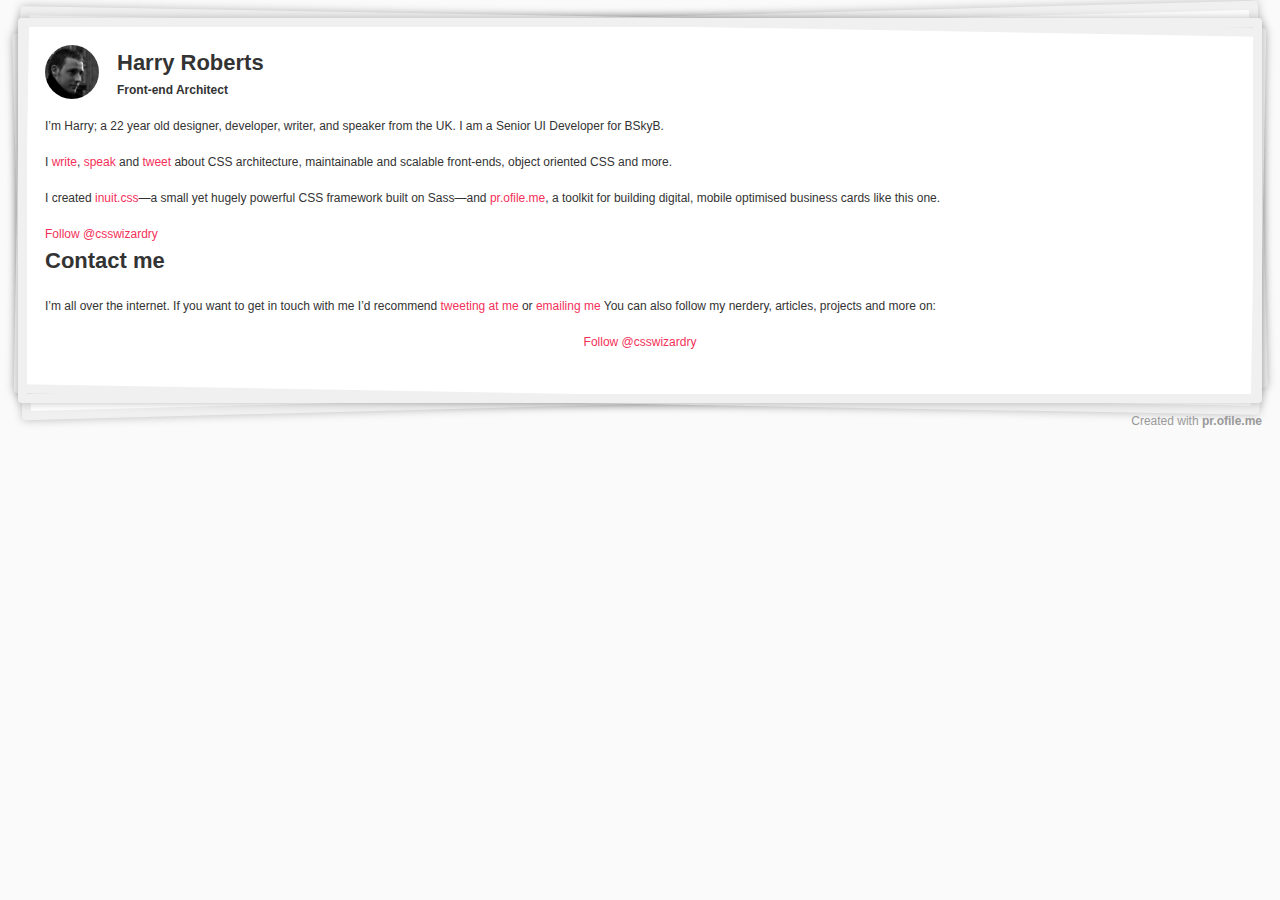
<file: index.html>
<!DOCTYPE html>
<html lang=en>
<head>
	<meta charset=UTF-8>
	<meta name=viewport content="width=device-width, minimum-scale=1.0, maximum-scale=1.0">
	<meta name=apple-mobile-web-app-capable content=yes>
	<meta name=apple-mobile-web-app-status-bar-style content="">

	<title>Harry Roberts &ndash; pr.ofile.me</title>

	<link rel=stylesheet href=css/pr.ofile.me.min.css>

	<link rel="shortcut icon" href=img/avatar.png>
	<link rel=apple-touch-icon-precomposed href=img/avatar.png>
	<link type=text/plain rel=author href=humans.txt>
</head>
<body>
    
    <div class=card>
        
        <div class=card__front>
            
            <div class="media  intro">
                
                <img src=img/avatar.png alt="Photo of Harry Roberts" class="media__img  intro__avatar" width=54 height=54>
                <div class=media__body>
                    <h1 class="gamma  intro__name">Harry Roberts</h1>
                    <p class=intro__tagline>Front-end Architect</p>
                </div>
                
            </div><!-- /intro -->
            
            <p>I&rsquo;m Harry; a 22 year old designer, developer, writer, and speaker from the UK. I am a Senior UI Developer for BSkyB.</p>
            
            <p>I <a href=http://csswizardry.com>write</a>, <a href=http://speakerdeck.com/u/csswizardry/>speak</a> and <a href=http://twitter.com/csswizardry>tweet</a> about CSS architecture, maintainable and scalable front-ends, object oriented CSS and more.</p>
            
            <p>I created <a href=http://inuitcss.com>inuit.css</a>&mdash;a small yet hugely powerful CSS framework built on Sass&mdash;and <a href=http://pr.ofile.me>pr.ofile.me</a>, a toolkit for building digital, mobile optimised business cards like this one.</p>
            
            <p><a href="http://twitter.com/csswizardry" class="twitter-follow-button">Follow @csswizardry</a></p>
            
        </div><!-- /card__front -->
        
        <div class=card__back>
            
            <h2 class=gamma>Contact me</h2>
            
            <p>I&rsquo;m all over the internet. If you want to get in touch with me I&rsquo;d recommend <a href=http://twitter.com/csswizardry>tweeting at me</a> or <a href=mailto:harry@csswizardry.com>emailing me</a> You can also follow my nerdery, articles, projects and more on:</p>
            
            <ul class=follow-list>
                <li>
                    <a href="http://twitter.com/csswizardry" class="twitter-follow-button">Follow @csswizardry</a>
                </li>
                <li>
                    <iframe src="http://ghbtns.com/github-btn.html?user=csswizardry&amp;type=follow&amp;count=true" allowtransparency=true frameborder=0 scrolling=0 width=165px height=20px></iframe>
                </li>
            </ul>
            
        </div><!-- /card__back -->
        
    </div>
    
    <!--
        If you would like to remove this attribution notice please consider
        donating to pr.ofile.me on the project home page. Thanks!
    -->
    <p class=attribution>
        <a href=http://pr.ofile.me class="attribution__link  complex-link">
            <small class=milli>Created with <b class=complex-link__target>pr.ofile.me</b></small>
        </a>
    </p>
    
    <script src=http://platform.twitter.com/widgets.js></script>
    
</body>
</html>
</file>
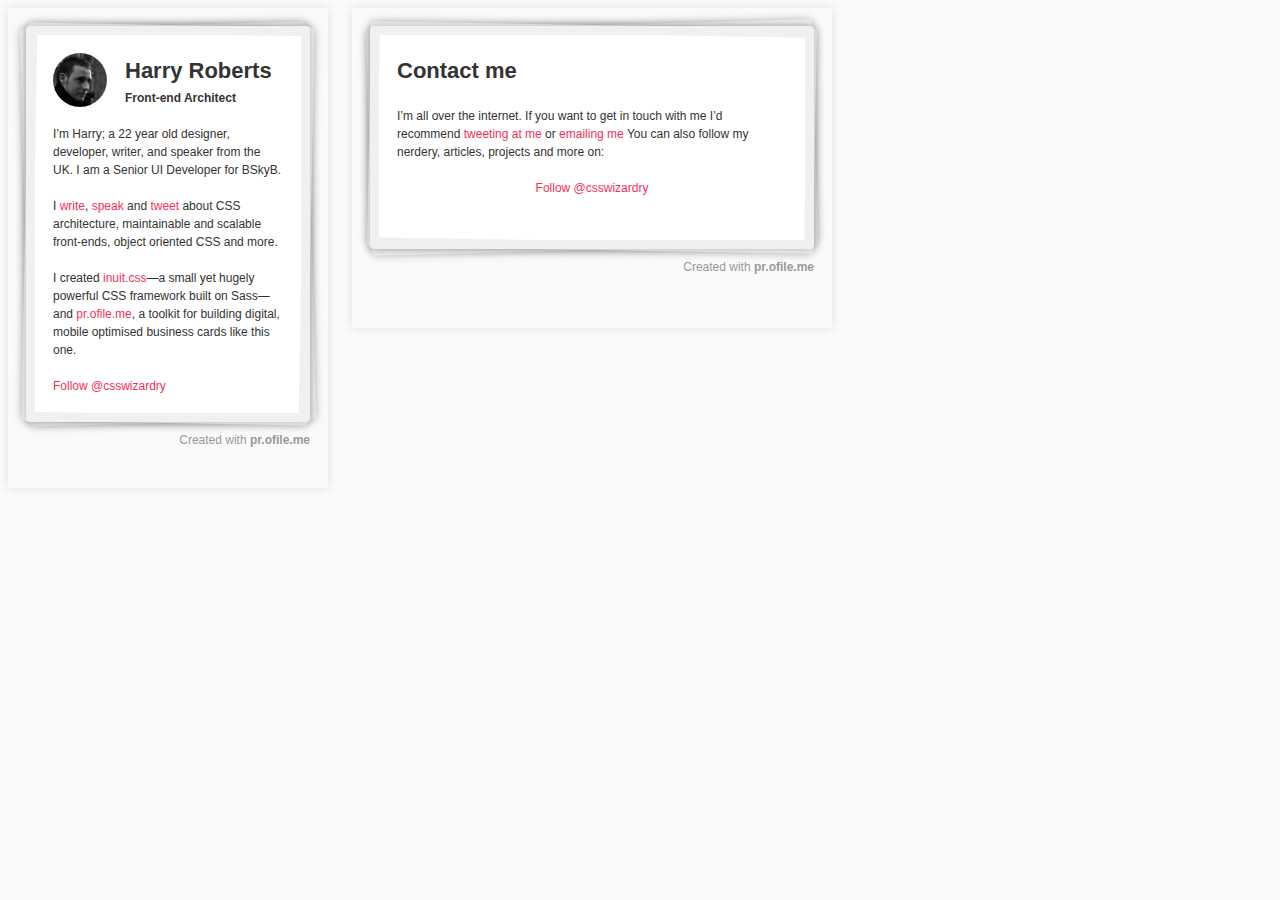
<file: build-view.html>
<!DOCTYPE html>
<html lang=en>
<head>
	<meta charset=UTF-8>
	<title>Test page</title>
    <style>
        html{
            font:0.75em/1.5 sans-serif;
            background-color:#fafafa;
            color:#333;
        }
        iframe{
            border:none;
            box-shadow:0 0 10px rgba(0,0,0,0.1);
            float:left;
            margin:0 24px 24px 0;
        }
    </style>
</head>
<body>
    
    <iframe src=index.html width=320 height=480></iframe>
    
    <iframe src=index.html width=480 height=320></iframe>
    
</body>
</html>
</file>
